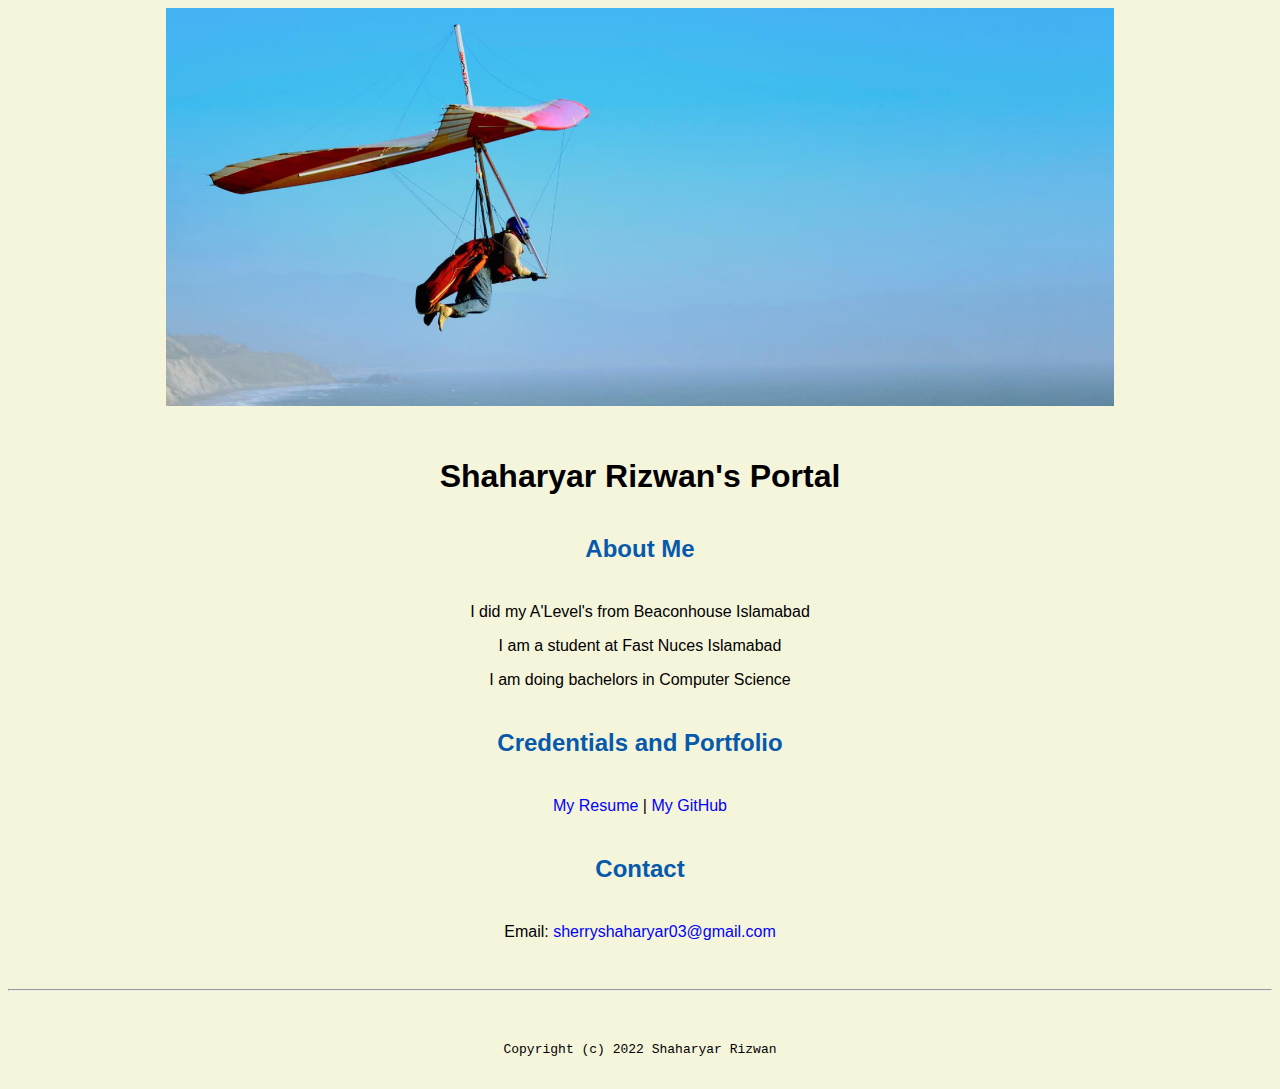
<file: index.html>
<!doctype html>

<!-- this is a comment for human! -->

<html lang="en">

  <header>
    <title>Shaharyar Rizwan's Portal</title>
    <link rel="stylesheet" href= "css/master.css">
    <link rel="FaviconIcon" href="favicon.ico" type="image/x-icon">
    <link rel="shortcut" href="favicon.ico" type="image/x-icon">
    <meta name="viewport" content="widht=device-width, initial-scale=1, shrink-to-fit=no">
    <meta name="name" content="Shaharyar Rizwan's Portal">
    <meta name="robots" content="no index, nofollow">
  </header>

  <body>
    <img src="images/banner.jpg" width="75% alt=banner">
    <h1>Shaharyar Rizwan's Portal</h1>
    <h2>About Me</h2>
    <p>I did my A'Level's from Beaconhouse Islamabad</p>
    <p>I am a student at Fast Nuces Islamabad</p>
    <p>I am doing bachelors in Computer Science</p>
    <h2>Credentials and Portfolio</h2>

<p><a href="resume.html">My Resume</a> | <a href="https://github.com/Shaharyar2442">My GitHub</a></p>
<h2>Contact</h2>

<p>Email: <a href="mailto:sherryshahryar03@gmail.com">sherryshaharyar03@gmail.com</a></p>

  </body>

  <footer>
    <hr>
    <code>Copyright (c) 2022 Shaharyar Rizwan</code>
  </footer>

</html>
</file>
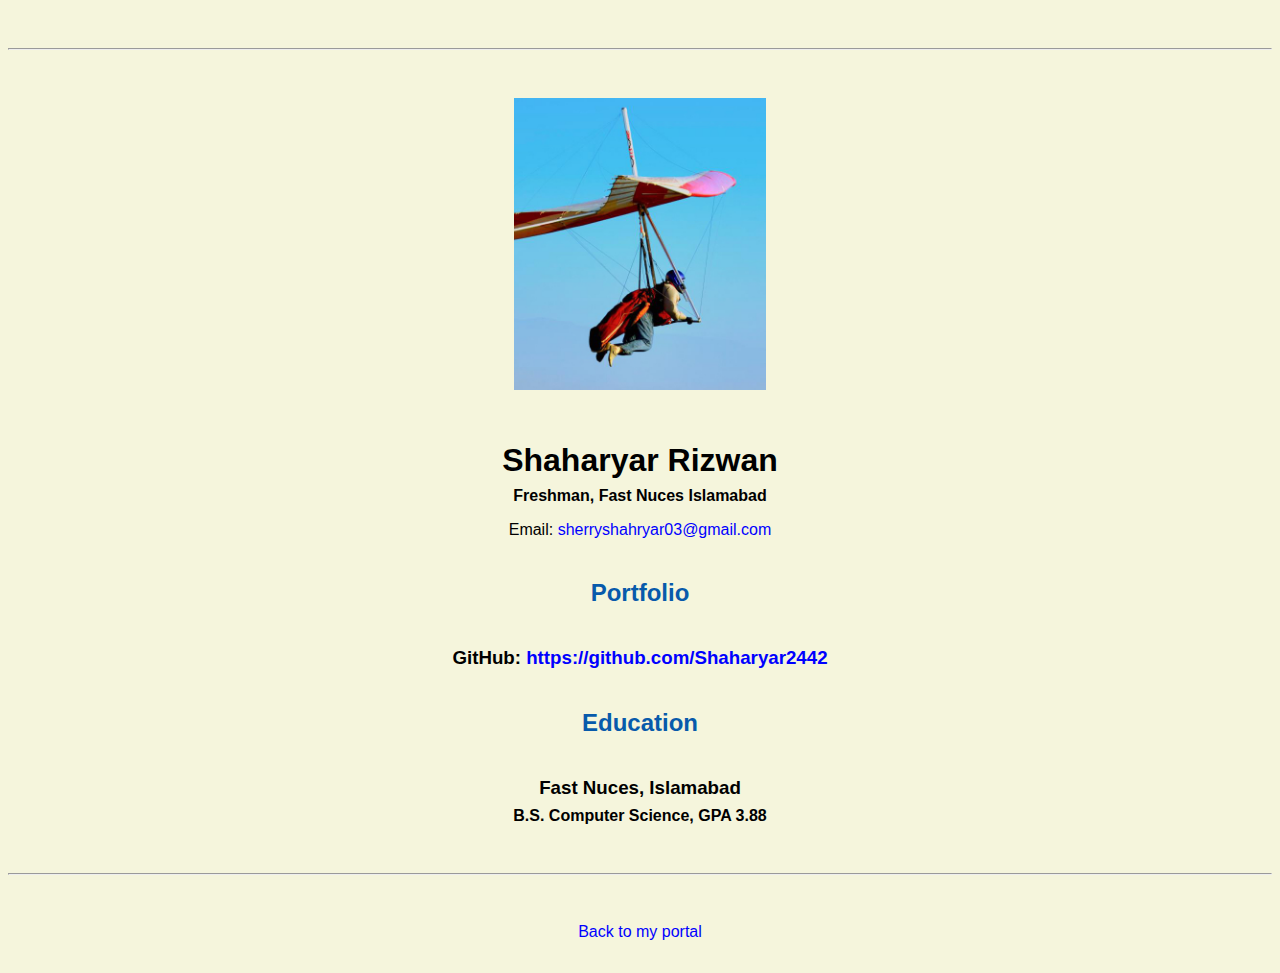
<file: resume.html>
<!doctype html>

<!-- this is a comment for human! -->

<html lang="en">

  <header>
    <title>Shaharyar Rizwan's Resume</title>
        <link rel="stylesheet" href= "css/master.css">
        <link rel="FaviconIcon" href="favicon.ico" type="image/x-icon">
        <link rel="shortcut" href="favicon.ico" type="image/x-icon">
        <meta name="viewport" content="widht=device-width, initial-scale=1, shrink-to-fit=no">
        <meta name="name" content="Shaharyar Rizwan's Portal">
        <meta name="robots" content="no index, nofollow">
  </header>

  <body>
    <hr>

    <img src="images/headshot.jpg" alt="Shaharyar Rizwan's headshot" width="20%">

    <h1>Shaharyar Rizwan</h1>
    <h4>Freshman, Fast Nuces Islamabad</h4>

    <p>Email: <a href="mailto:sherryshaharyar03@gmail.com" target="_blank">sherryshahryar03@gmail.com</a></p>
    <!-- don't post physical address, personal phone number or other personal information on the web! -->

    <h2>Portfolio</h2>
      <h3>GitHub: <a href="https://github.com/Shaharyar2442" target="_blank">https://github.com/Shaharyar2442</a></h3>

    <h2>Education</h2>

    <h3>Fast Nuces, Islamabad</h3>
    <h4>B.S. Computer Science, GPA 3.88</h4>


  </body>

  <footer>
  <hr>
  <p><a href="index.html">Back to my portal</a><p>
  </footer>

</html>
</file>
<file: css/master.css>
/* Cascading stylesheet for the website */

/* Text inside these asterisks and slashes are comments for human */

  a {
  color:blue;  /* set the text color to blue here */
    text-decoration: none; /* This means we do not want hyperlinks to be underlined */
  }

  a:hover {
  color:red;  /* set the text color to red here */
    text-decoration: none; /* This means we do not want hyperlinks to be underlined */
  }

  body {
    background-color: beige;/* set the background color here */
  color: black;  /* set the text color to black here */
  font-family: Arial, Helvetica, sans-serif;  /* set the font here */
  text-align: center;   /* set the text alignment here */
   }

  footer {
    margin-top: 2rem;
    margin-bottom: 2rem;
  }

  h1 {
    margin-bottom: 0.5rem;
    margin-top: 3rem;
   }

  h2 {
  color: #075AAB;  /* set the text color of to #075AAB here */
    /* set both the bottom margin and top margin to 2.5rem here */
    margin-top:2.5rem;
    margin-bottom:2.5rem;
   }

  h3 {
    margin-bottom: 0;
    margin-top: 2rem;
  }

  h4 {
    margin-bottom: 1rem;
    margin-top: 0.5rem;
  }

  h5 {
    margin-top: 0.5rem;
  }

  hr {
    margin-bottom: 3rem;
    margin-top: 3rem;
  }

  /* this controls how the bullet points in the resume page looks */
  ul {
    display: table;
    margin: 0 auto;
    text-align: left;
  }
</file>
